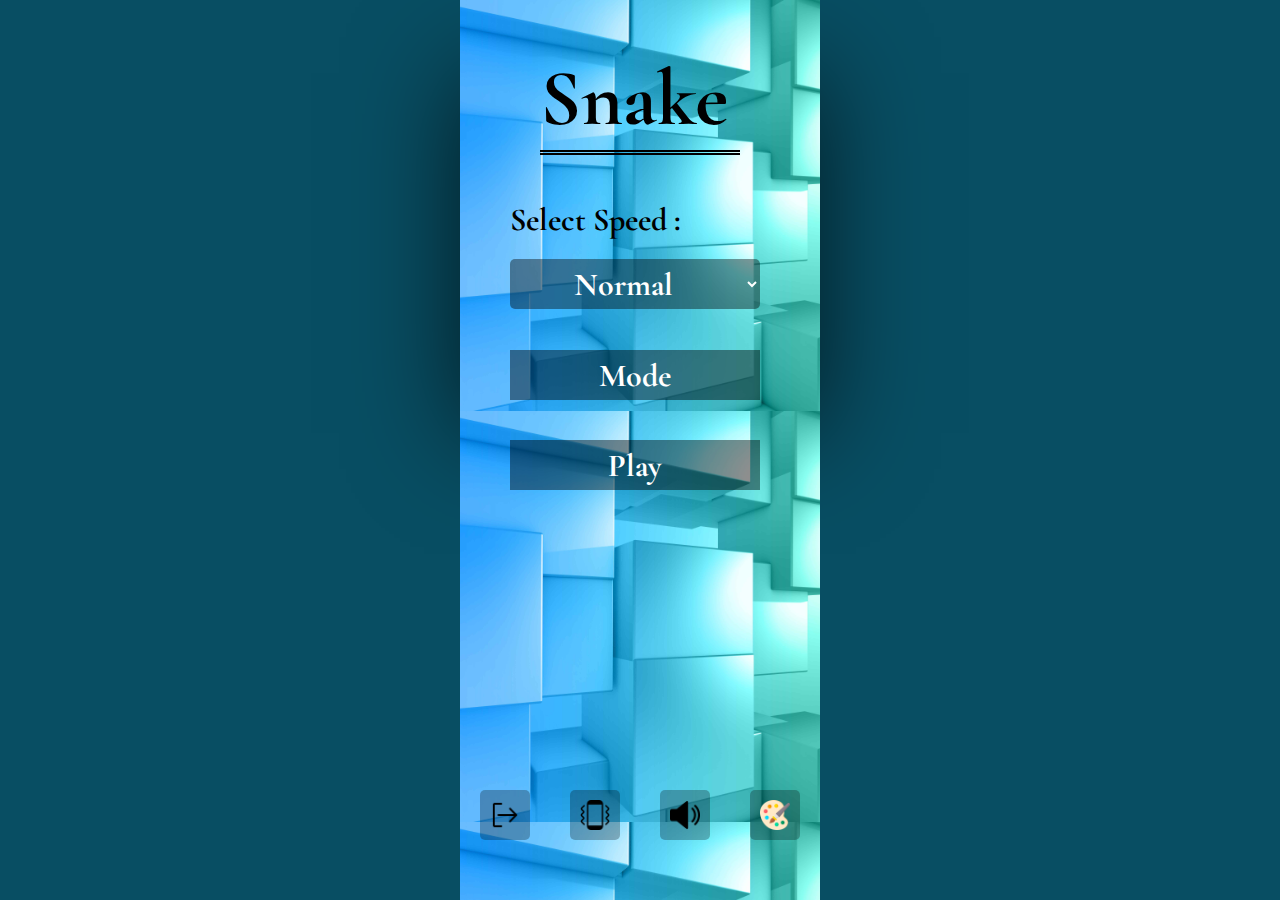
<file: index.html>
<!DOCTYPE html>
<html lang="en">
<head>
    <meta charset="UTF-8">
    <meta name="viewport" content="width=device-width, initial-scale=1.0">
    <meta name="author" content="Gopinath">
    <meta name="keywords" content="Snake Game,Gopinath,HTML CSS JavaScript">
    <meta name="description" content="Simple Snake Game using HTML CSS and JavaScript.">
    <meta name="apple-mobile-web-app-capable" content="yes">
    <link rel="apple-touch-icon" sizes="180x180" href="./img/snake.png">

    
    <link rel="icon" href="./img/video_game.png" type="image/x-icon">
    <link rel="stylesheet" href="style.css">
    <script src="script.js" defer type="text/javascript"></script>
    <title>Snake Game</title>
</head>
<body>
    <header class="heading">
        <h1>Snake Game</h1>
    </header>
    <main>
        <div class="board-buttons">
            <section>
                <canvas width="300" height="300" class="game-board" id="board"></canvas>
            </section>
            <section class="buttons">
                <div class="button up"><div></div></div>
                <div class="button right"><div></div></div>
                <div class="button left"><div></div></div>
                <div class="button down"><div></div></div>
            </section>
            <div>
                <p class="score">Score : <span class="show-score">0</span></p>
            </div>
            <div>
                <div class="button start" title="Press Enter key for Reset"><span class="center">↻</span></div>
            </div>
            <div>
                <button class="button homebutton">🏠</button>
            </div>
            <div class="image">
                <img src="./img/play.png" alt="pause and play button">
            </div>
        </div>
        <section class="home" id="home" style="background-image: url(./img/3d-render-modern-tech-background-with-extruding-cubes\ \(1\).jpg);">
            <div class="select_speed">
                <label for="speed">Select Speed :</label>
                <select name="speed" id="speed" class="speed">
                    <option value="100">Hard</option>
                    <option value="200" selected>Normal</option>
                    <option value="300">Easy</option>
                </select>
                </div>
                <div>
                    <button id="play" class="play">Play</button>
                </div>
                <div>
                    <button class="play mode">Mode</button>
                </div>
                <div class="tools">
                    <div class="imgbutton">
                        <img src="./img/sign-out.png" alt="sign-out image">
                    </div>
                    <div class="imgbutton">
                        <img src="./img/vibrate.png" alt="vibrate image">
                    </div>
                    <div class="imgbutton">
                        <img src="./img/volume.png" alt="volume image">
                    </div>
                    <div class="imgbutton">
                        <img src="./img/palette.png" alt="color palette image">
                    </div>
                </div>
        </section>
    </main>
</body>
</html>
</file>
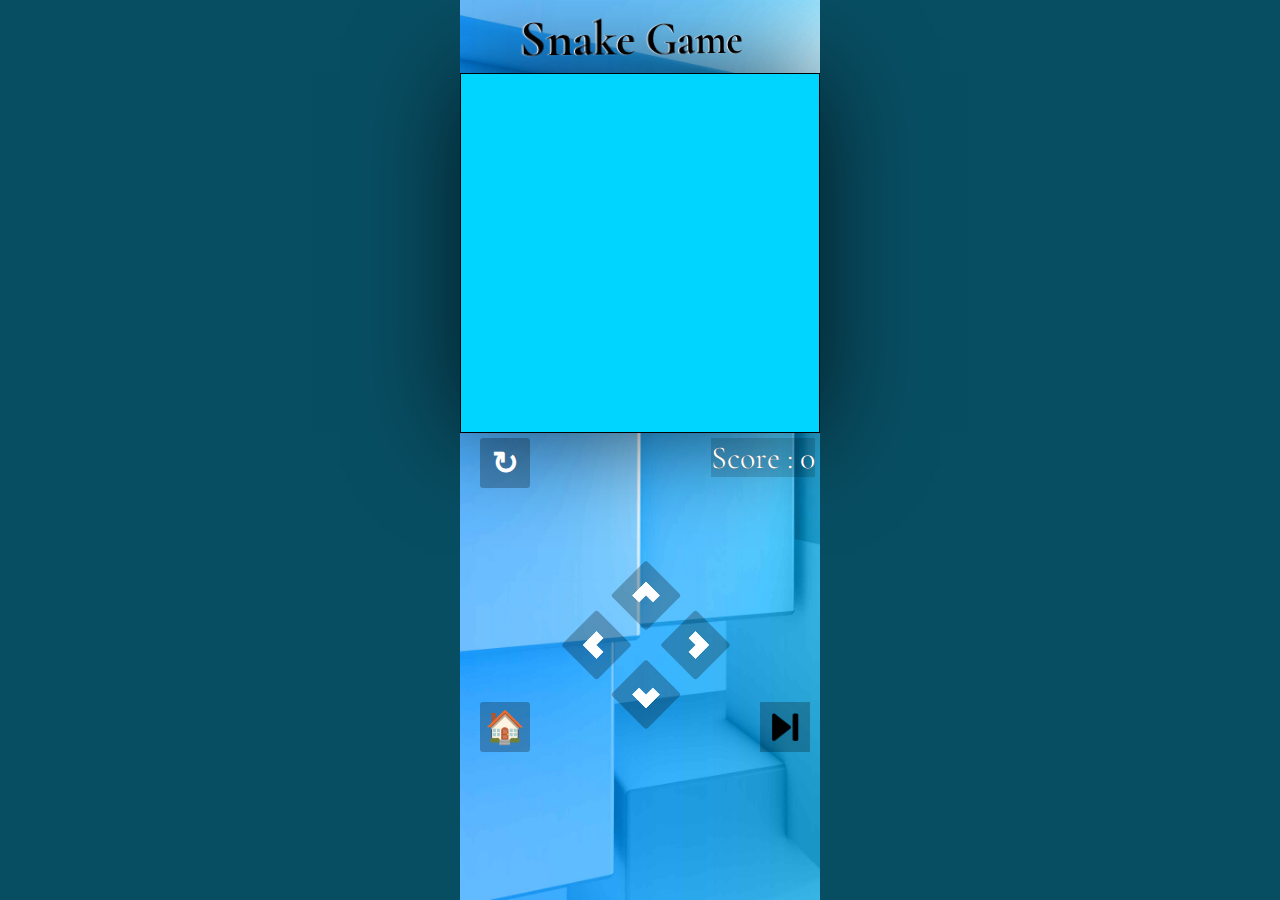
<file: game.html>
<!DOCTYPE html>
<html lang="en">
<head>
    <meta charset="UTF-8">
    <meta name="viewport" content="width=device-width, initial-scale=1.0">
    <meta name="author" content="Gopinath">
    <meta name="keywords" content="Snake Game,Gopinath,HTML CSS JavaScript">
    <meta name="description" content="Simple Snake Game using HTML CSS and JavaScript.">
    <link rel="icon" href="./img/video_game.png" type="image/x-icon">
    <link rel="stylesheet" href="style.css">
    <script src="script.js" defer type="text/javascript"></script>
    <title>Snake Game</title>
</head>
<body>
    <header class="heading">
        <h1>Snake Game</h1>
    </header>
    <main>
        <div class="board-buttons">
            <section>
                <canvas width="300" height="300" class="game-board" id="board"></canvas>
            </section>
            <section class="buttons">
                <div class="button up"><div></div></div>
                <div class="button right"><div></div></div>
                <div class="button left"><div></div></div>
                <div class="button down"><div></div></div>
            </section>
            <div>
                <p class="score">Score : <span class="show-score">0</span></p>
            </div>
            <div>
                <div class="button start" title="Press Enter key for Reset"><span class="center">↻</span></div>
            </div>
            <div>
               <a href="index.html" target="_self"><div class="button homebutton">🏠</div></a>
            </div>
            <div class="image">
                <img src="./img/play.png" alt="pause and play button">
            </div>
        </div>
</body>
</html>
</file>
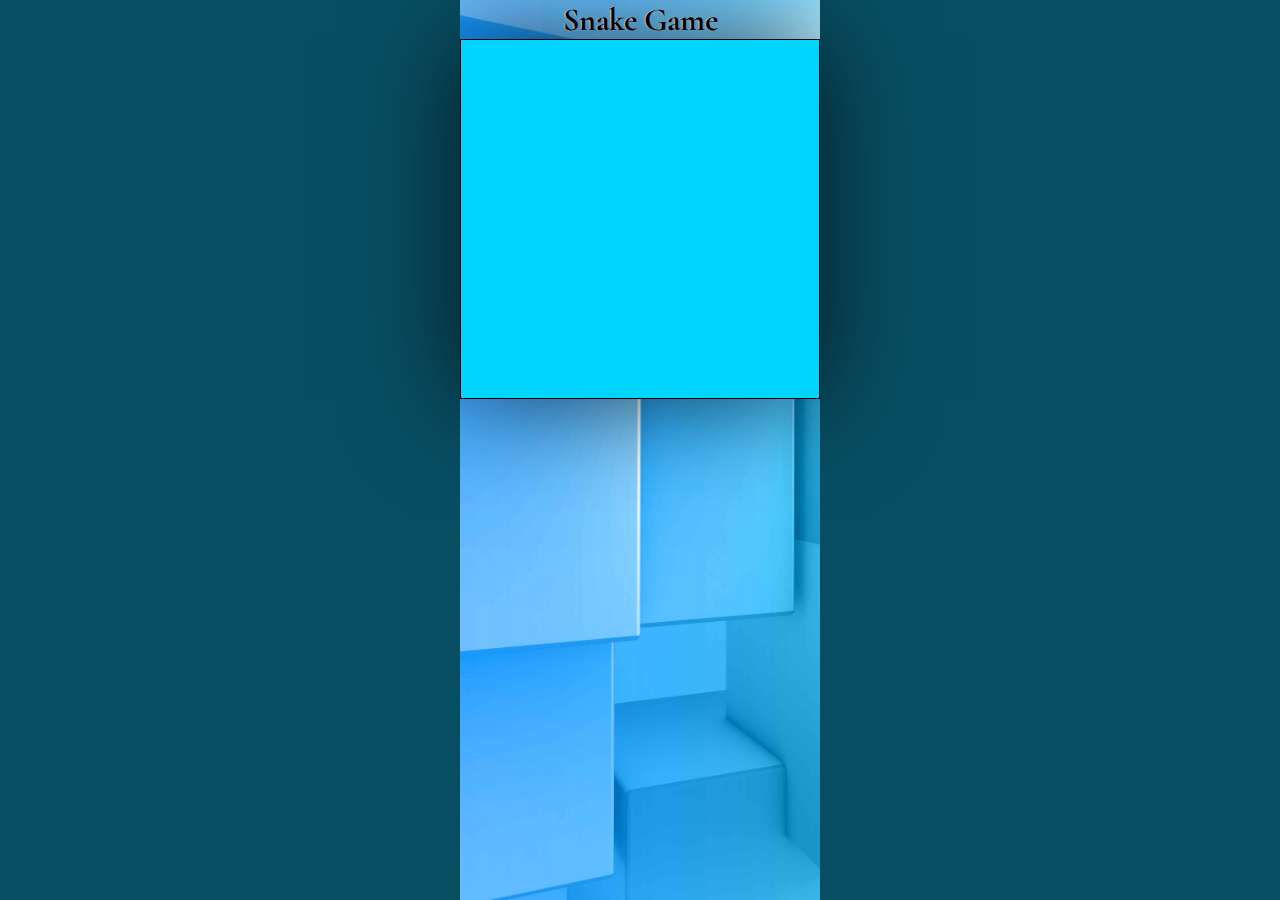
<file: snake.html>
<!DOCTYPE html>
<html lang="en">
<head>
    <meta charset="UTF-8">
    <meta name="viewport" content="width=device-width, initial-scale=1.0">
    <meta name="author" content="Gopinath">
    <meta name="keywords" content="Snake Game,Gopinath,HTML CSS JavaScript">
    <meta name="description" content="Simple Snake Game using HTML CSS and JavaScript.">
    <link rel="icon" href="./img/snake-game-icon-14.png" type="image/x-icon">
    <link rel="stylesheet" href="style.css">
    <script src="script.js" defer type="text/javascript"></script>
    <title>Snake Game</title>
</head>
<body>
    <header>
        <h1 class="heading">Snake Game</h1>
    </header>
    <main>
        <canvas width="400" height="400" class="game-board" id="board">
        </canvas>

        
       <!--  <div>
            <p class="score">Score : <span class="show-score">0</span></p>
        </div> -->
    </main>
</body>
</html>
</file>
<file: style.css>
@import url('https://fonts.googleapis.com/css2?family=Cormorant+Garamond:wght@300&display=swap');

/* Variable declaration */

:root {
    --BG-COLOR: hsl(194, 85%, 21%);
    --FONT-SIZE: 3.5rem;
    --SHADOW-COLOR: #ffffff;
    --TEXT-COLOR: #000;
}

/* Reset default units*/
* {
    box-sizing: border-box;
    margin: 0;
    padding: 0;
}

html {
    background: var(--BG-COLOR);
    max-width: 100vw;
    max-height: 100vh;
    overflow-x: hidden;
}

/* set background color and text color for entire page and add font style*/

body {
    background-color: hsl(198, 100%, 50%);
    background-image: url(./img/3d-render-modern-tech-background-with-extruding-cubes\ \(1\).jpg);
    background-size: cover;
    color: var(--TEXT-COLOR);
    width: 360px;
    font-family: 'Cormorant Garamond', serif;
    user-select: none;
    min-height: 100vh;
    margin: 0 auto;
    position: relative;
}

.game-board {
    width: 360px;
    height: 360px;
    margin: auto;
    border: .2px solid black;
    box-shadow: .02px .02px 100px rgba(0, 0, 0, 0.66);
    background-color: rgb(0, 213, 255);
}

/* Header Section */

.heading {
    background: none;
    text-align: center;
    text-shadow: -1px 0 .9px var(--SHADOW-COLOR);
}

.heading h1 {
    padding-top: 10px;
    padding-bottom: 5px;
    font-size: 3rem;
    transform: perspective(500px) rotateY(20deg);
}

.buttons {
    display: grid;
    place-items: center;
    position: absolute;
    left: 35%;
    top: 65%;
    grid-template-columns: repeat(2, 50px);
    grid-template-rows: repeat(2, 50px);
    transform-origin: center;
    transform: rotateZ(45deg);
    gap: 20px;
}

.button {
    background-color: #00000043;
    width: 50px;
    height: 50px;
    display: grid;
    place-items: center;
    border-radius: 3px;
}

.button:hover {
    background: #00000032;
    cursor: pointer;
}

.button div {
    width: 20px;
    height: 20px;
    background: white;
}

.start {
    position: absolute;
    left: 20px;
    font-size: 2rem;
    font-weight: 1000;
    color: #fff;
}

.up > div {
    clip-path: polygon(0 0,0 100%,50% 100%,50% 50%,100% 50%,100% 0);
}

.down > div {
    clip-path: polygon(0 0,0 100%,50% 100%,50% 50%,100% 50%,100% 0);
    transform: rotate(180deg);
}

.right > div {
    clip-path: polygon(0 0,0 100%,50% 100%,50% 50%,100% 50%,100% 0);
    transform: rotate(90deg);
}

.left > div {
    clip-path: polygon(0 0,0 100%,50% 100%,50% 50%,100% 50%,100% 0);
    transform: rotate(-90deg);
}

/* Display Score*/
.score {
    font-size: 2rem;
    background: rgba(0, 0, 0, 0.151);
    position: absolute; 
    right: 5px;
    text-shadow: .2px .4px .5px black;
    color: #ffffff;
}

.home {
    position: absolute;
    top:0;
    left:0;
    width:360px;
    height:100%;
    background-color: rgb(0, 217, 255);
    background-image: url(./img/3d-render-modern-tech-background-with-extruding-cubes\ \(1\).jpg);
    background-size: contain;
    background-repeat: repeat;
}

.home::after {
    position: absolute;
    content: 'Snake';
    width: 200px;
    height: 100px;
    font-size: 5rem;
    font-weight: 1000;
    top: 50px;
    left: 50%;
    transform: translateX(-50%);
    border-bottom: 5px double rgb(0, 0, 0);
}

.select_speed {
    font-size: 2rem;
    font-weight: 1000;
    position: absolute;
    top:200px;
    left: 50px;
}

.speed {
    background: rgba(0, 0, 0, 0.409);
    margin-top: 20px;
    width: 250px;
    height: 50px;
    font-family: inherit;
    border: 0;
    font-size: 2rem;
    padding-left: 60px;
    font-weight: 1000;
    border-radius: 5px;
    color: #ffffff;
}

.speed:hover {
    background: rgba(0, 0, 0, 0.347);
    cursor: pointer;
}

.speed:focus,
.speed:active {
    border:0;
    outline: 0;
}
.play {
    background: rgba(0, 0, 0, 0.438);
    position: absolute;
    top: 440px;
    left:50px;
    border:0;
    font-family: inherit;
    font-weight: 1000;
    color: #ffffff;
    font-size: 2rem;
    width: 250px;
    height: 50px;
}

.mode {
    top:350px;
}

.play:hover {
    background: rgba(0, 0, 0, 0.308);
    cursor: pointer;
}

.homebutton {
    position: absolute;
    top: 78%;
    left: 20px;
    font-size: 2rem;
    border: 0;
}

img {
    width: 30px;
    height: 30px;
}

.image {
    display: grid;
    place-items: center;
    position: absolute;
    top: 78%;
    right: 10px;
    width: 50px;
    height: 50px;
    background: #0000003f;
}

.tools {
    position: absolute;
    bottom: 60px;
    display: flex;
    justify-content: space-around;
    width: 100%;
}

.imgbutton {
    display: grid;
    place-items: center;
    width: 50px;
    height: 50px;
    background: rgba(0, 0, 0, 0.267);
    border-radius: 5px;
}

.imgbutton:hover {
    background: rgba(0, 0, 0, 0.200);
}
</file>
